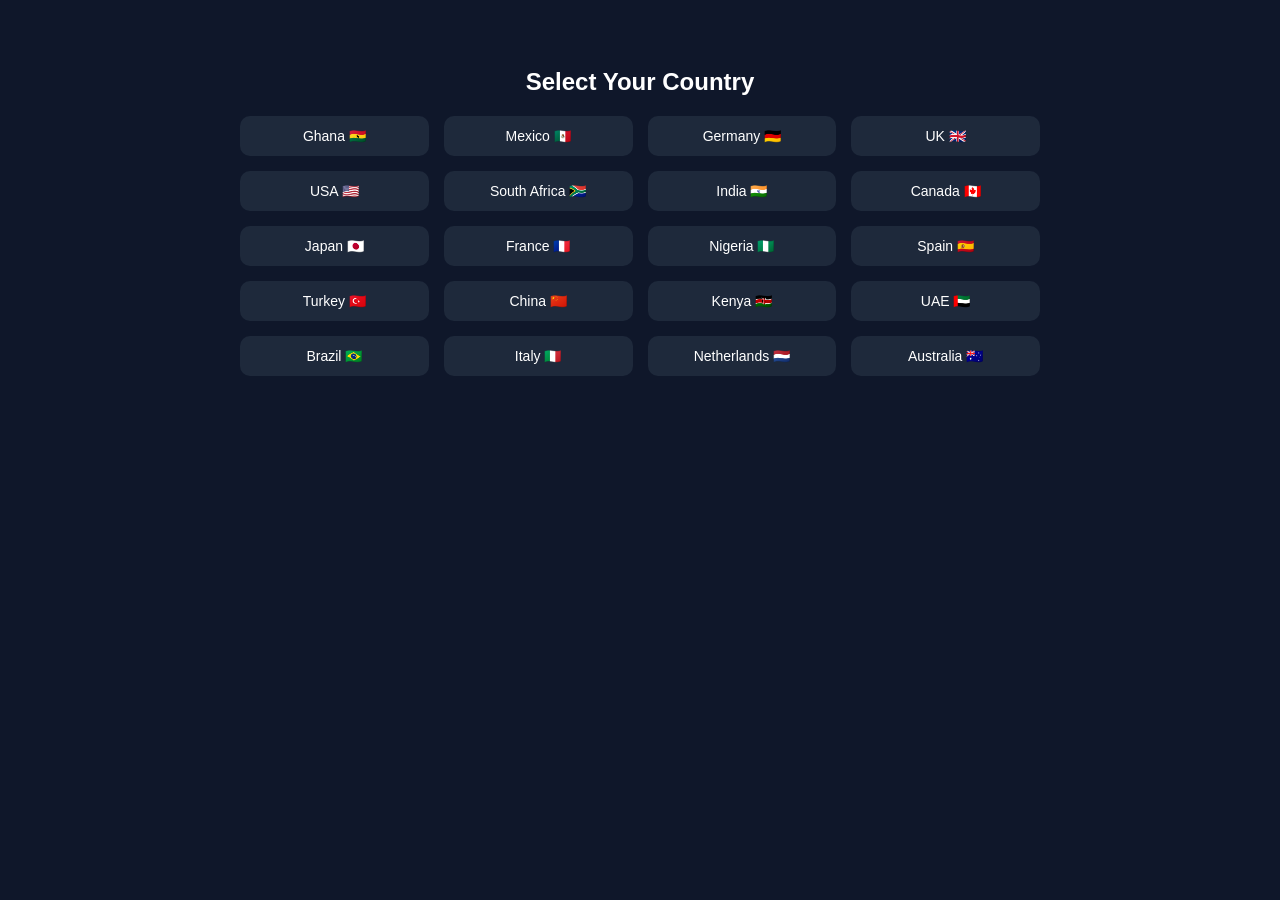
<file: index.html>
<!DOCTYPE html>
<html lang="en">
<head>
<meta charset="UTF-8">
<meta name="viewport" content="width=device-width, initial-scale=1.0">
<title>Country Selector</title>

<link rel="stylesheet" href="styles.css">
</head>

<body>

<h2>Select Your Country</h2>

<div class="container" id="countryList"></div>

<div id="error"></div>

<script src="script.js"></script>

</body>
</html>
</file>
<file: styles.css>
body {
    font-family: Arial, sans-serif;
    background: #0f172a;
    color: white;
    text-align: center;
    padding: 40px;
}

h2 {
    margin-bottom: 20px;
}

.container {
    display: grid;
    grid-template-columns: repeat(auto-fit, minmax(150px, 1fr));
    gap: 15px;
    max-width: 800px;
    margin: auto;
}

button {
    padding: 12px;
    border: none;
    border-radius: 10px;
    background: #1e293b;
    color: white;
    cursor: pointer;
    transition: 0.3s;
    font-size: 14px;
}

button:hover {
    background: #38bdf8;
    color: black;
}

#error {
    margin-top: 20px;
    color: #f87171;
    font-weight: bold;
}
</file>
